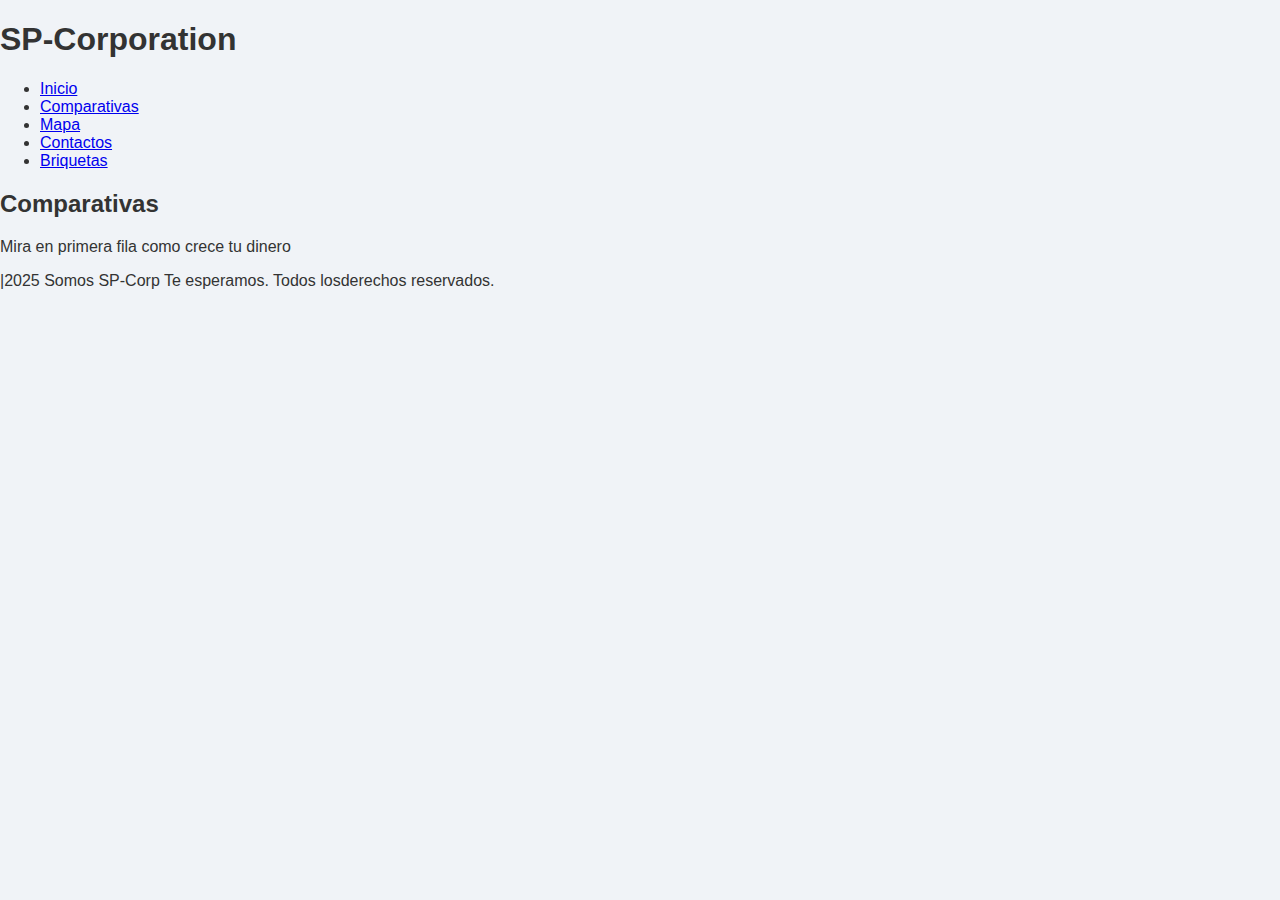
<file: comparativas.html>
<!DOCTYPE html>
<html lang="en">
<head>
    <meta charset="UTF-8">
    <meta name="viewport" content="width=, initial-scale=1.0">
    <title>Bienvenido a SP-Corp</title>
    <link rel="stylesheet" href="styles.css">
</head>
<body>
    <header>
    <h1>SP-Corporation</h1>
    <nav>
        <ul>
            <li><a href="index.html" title="Pagina pricipal">Inicio</a></li>
            <li><a href="comparativas.html">Comparativas</a></li>
            <li><a href="mapa.html">Mapa</a></li>
            <li><a href="contactos.html">Contactos</a></li>
            <li><a href="briquetas.html">Briquetas</a></li>
        </ul>
    </nav>
    </header>

    <main>
    <h2>Comparativas</h2>
    <p>Mira en primera fila como crece tu dinero</p> 
    </main>

    <footer>
        <p>|2025 Somos SP-Corp Te esperamos. Todos losderechos reservados.</p>
    </footer>
    
    
</body>
</html>
</file>
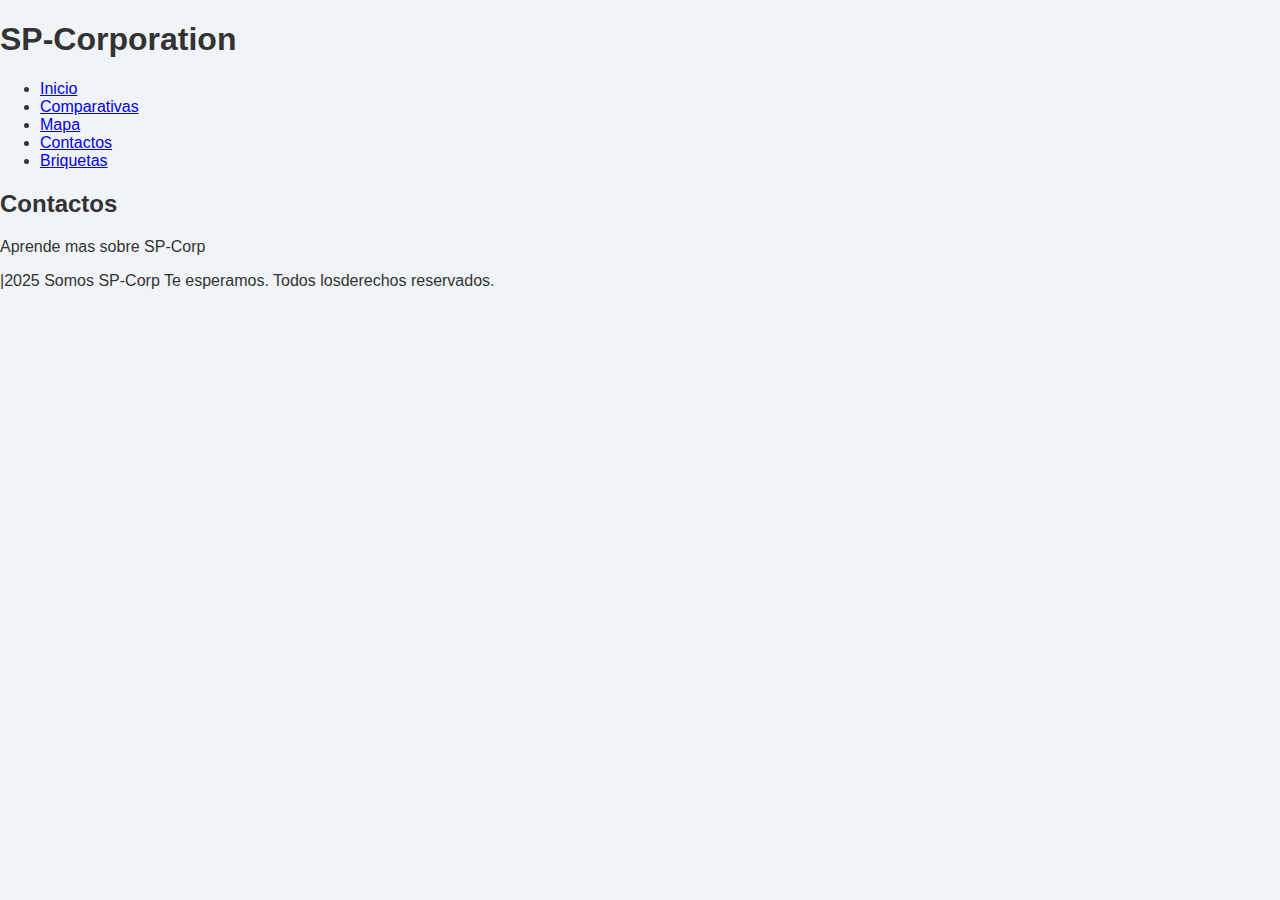
<file: contactos.html>
<!DOCTYPE html>
<html lang="en">
<head>
    <meta charset="UTF-8">
    <meta name="viewport" content="width=, initial-scale=1.0">
    <title>Bienvenido a SP-Corp</title>
    <link rel="stylesheet" href="styles.css">
</head>
<body>
    <header>
    <h1>SP-Corporation</h1>
    <nav>
        <ul>
            <li><a href="index.html" title="Pagina pricipal">Inicio</a></li>
            <li><a href="comparativas.html">Comparativas</a></li>
            <li><a href="mapa.html">Mapa</a></li>
            <li><a href="contactos.html">Contactos</a></li>
            <li><a href="briquetas.html">Briquetas</a></li>
        </ul>
    </nav>
    </header>

    <main>
    <h2>Contactos</h2>
    <p>Aprende mas sobre SP-Corp</p> 
    </main>

    <footer>
        <p>|2025 Somos SP-Corp Te esperamos. Todos losderechos reservados.</p>
    </footer>
    
    
</body>
</html>
</file>
<file: styles.css>
body {
  font-family: arial, sans-serif;
  background-color:#f0f3f7;
  color: #333;
  margin: 0;
}
</file>
